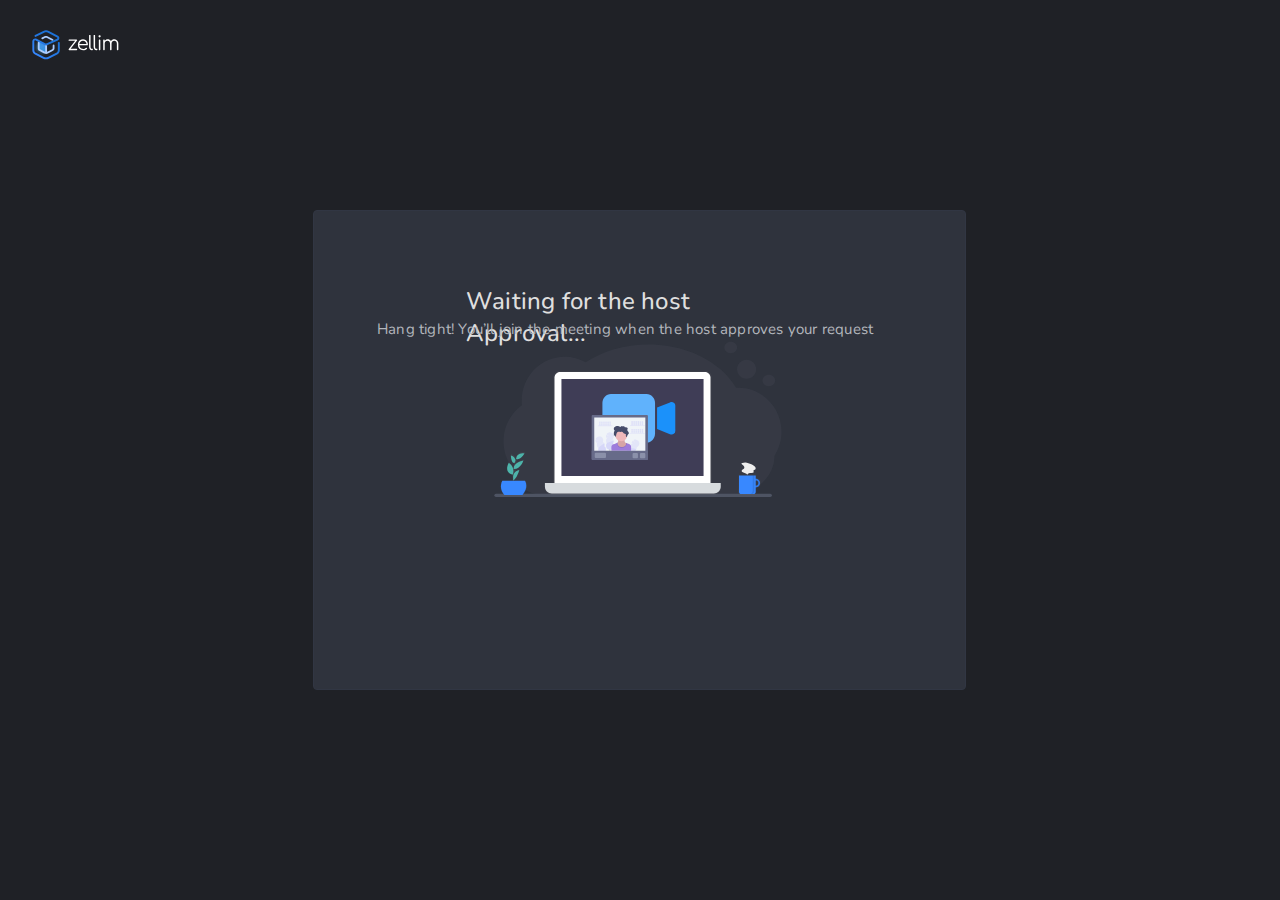
<file: index.html>
<!DOCTYPE html>
<html>
  <head>
    <meta http-equiv="Content-Type" content="text/html; charset=utf-8">

    <title>Zellim - Presentation</title>
    <meta name="description" content="BigBlueButton enables universities and colleges to deliver a high-quality learning experience to remote students.">
    <meta name="keywords" content="BigBlueButton, Open Source Web Conferencing, Distance Education, Courses Online, Web Conferencing, Open Source, Desktop Sharing, Video Conferencing, Video Collaboration, Presentation Sharing, Audio Sharing, Voice Collaboration, Public Chat, Webcam Sharing, Annotation, Whiteboard, Integrated Voice Over IP, Collaboration Software, Online Collaboration, Collaborative Learning, Virtual Classroom">
    <meta name="viewport" content="width=device-width, initial-scale=1.0" />
		<link rel="icon" href="images/favicon.png">

    <!-- <link rel="stylesheet" href="css/bijou.min.css">
    <link rel="stylesheet" href="css/style.css">
    <link rel="stylesheet" href="css/font-awesome.min.css">
    <link rel="stylesheet" href="css/bbb-bootstrap.css"> -->
    <link rel="preconnect" href="https://fonts.gstatic.com">
<link href="https://fonts.googleapis.com/css2?family=Nunito:ital,wght@0,200;0,300;0,400;0,600;0,700;0,800;1,200&display=swap" rel="stylesheet">
    <link rel="stylesheet" href="https://cdn.jsdelivr.net/npm/bootstrap@4.6.0/dist/css/bootstrap.min.css" integrity="sha384-B0vP5xmATw1+K9KRQjQERJvTumQW0nPEzvF6L/Z6nronJ3oUOFUFpCjEUQouq2+l" crossorigin="anonymous">
    <script src="https://cdn.jsdelivr.net/npm/bootstrap@4.6.0/dist/js/bootstrap.min.js" integrity="sha384-+YQ4JLhjyBLPDQt//I+STsc9iw4uQqACwlvpslubQzn4u2UU2UFM80nGisd026JF" crossorigin="anonymous"></script>
    <link rel="stylesheet" href="css/styles.css">

    <!-- <script src="js/jquery.min.js"></script>
    <script src="js/bootstrap.min.js"></script>
    <script src="js/bigbluebutton.js"></script> -->
	</head>
  <body>
    <!-- -->
    <nav class="navbar navbar-bg-zellim">
      <a href="">
        <img src="img/logo.svg" class="zellim-logo" alt="zellim">
      </a>
    </nav>
    <div class="container">
      <div class="row">
        <div class="zellim-advise">
          <span class="title">
            Waiting for the host Approval...
          </span>
          <span class="title-2">
            Hang tight! You’ll join the meeting when the host approves your request
          </span>
          <img src="/img/img.svg" alt="">
          <div class="room">
            <!-- <span class="title-2">You’re about to enter</span>
            <span class="url">
              https://meet.zellim.com/design
            </span> -->
          </div>
        </div>
      </div>
    </div>
  </body>
</html>
</file>
<file: css/styles.css>
body {
    background-color: #1F2126; 
    padding: 10px;
}

.zellim-logo {
    position: relative;
    width: 88px;
    height: 30px;
    position: absolute;
    left: 32px;
    top: 30px;
    /* top: calc(50% - 30px/2); */
}

.zellim-advise {
    position: absolute;
    width: 653px;
    height: 480px;
    left: calc(50% - 653px/2 - 0.5px);
    top: calc(50% - 480px/2);
    background-color: #2f333d;

    align-items: center;
    padding: 64px;

    border: 1px solid #313643;
    box-sizing: border-box;
    border-radius: 4px;

    display: flex;
    flex-direction: column;
    justify-content: center;
    align-items: center;
}

.title {
   /* Waiting for the host Approval... */
    position: static;
    width: 347px;
    height: 32px;
    left: 153px;
    top: 64px;

    /* title / h2 - 24px SBn */

    font-family: Nunito;
    font-style: normal;
    font-weight: 500;
    font-size: 24px;
    line-height: 32px;
    /* identical to box height, or 133% */

    letter-spacing: 0.2px;

    /* font / dark / high */

    color: #DFDFDF;

}

.title-2 {
    /* Hang tight! You’ll join the meeting when the host approves your request */
    position: static;
    width: 525px;
    height: 24px;
    left: 64px;
    top: 120px;

    /* body / 1 - 16px Rn */

    font-family: Nunito;
    font-style: normal;
    font-weight: normal;
    font-size: 15px;
    line-height: 24px;
    /* identical to box height, or 150% */

    letter-spacing: 0.2px;

    /* font / dark / medium */

    color: #B3B6BC;
}

.room {
    /* Auto Layout */
    display: flex;
    flex-direction: column;
    justify-content: center;
    align-items: center;
    padding: 0px;

    position: static;
    width: 281px;
    height: 60px;
    left: 186px;
    top: 356px;


    /* Inside Auto Layout */

    flex: none;
    order: 3;
    flex-grow: 0;
    margin: 24px 0px;
}

.room>span {
    /* You’re about to enter */
    position: static;
    width: 153px;
    height: 24px;
    left: 64px;
    top: 0px;
    /* body / 1 - 16px Rn */
    font-family: Nunito;
    font-style: normal;
    font-weight: normal;
    font-size: 15px;
    line-height: 24px;
    /* identical to box height, or 150% */
    letter-spacing: 0.2px;
    /* font / dark / medium */
    color: #B3B6BC;
    /* Inside Auto Layout */
    flex: none;
    order: 0;
    flex-grow: 0;
    margin: 8px 0px;
}

.room .url {
    position: static;
    width: 281px;
    height: 28px;
    left: 0px;
    top: 32px;
    /* title / h3 - 20px SBn */
    font-family: Nunito;
    font-style: normal;
    font-weight: 600;
    font-size: 20px;
    line-height: 28px;
    /* identical to box height, or 140% */
    letter-spacing: 0.2px;
    /* font / dark / high */
    color: #DFDFDF;
    /* Inside Auto Layout */
    flex: none;
    order: 1;
    flex-grow: 0;
    margin: 8px 0px;
}


/* // Small devices (landscape phones, 576px and up) */
@media (min-width: 576px) { }

/* // Medium devices (tablets, 768px and up) */
@media (min-width: 768px) { }

/* // Large devices (desktops, 992px and up) */
@media (min-width: 992px) {  }

/* // Extra large devices (large desktops, 1200px and up) */
@media (min-width: 1200px) {}
</file>
